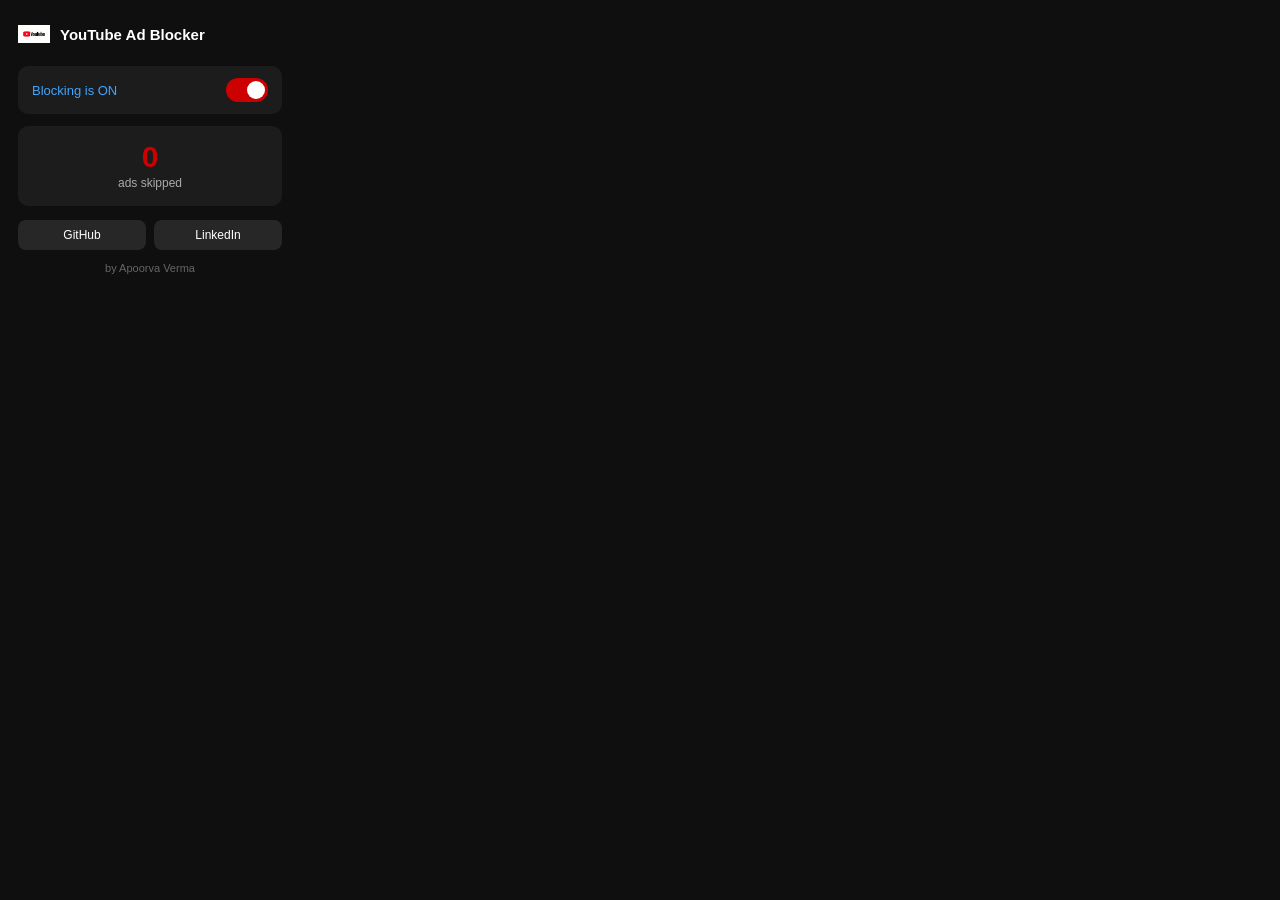
<file: popup.html>
<!DOCTYPE html>
<html lang="en">
<head>
  <meta charset="utf-8" />
  <meta name="viewport" content="width=device-width, initial-scale=1" />
  <title>YouTube Ad Blocker</title>
  <link rel="stylesheet" href="popup.css" />
</head>
<body>
  <div class="card">
    <div class="brand">
      <img class="logo" src="images/logo.webp" alt="logo" />
      <h1>YouTube Ad Blocker</h1>
    </div>

    <div class="row">
      <span id="status" class="status on">Blocking is ON</span>
      <label class="switch">
        <input type="checkbox" id="toggle" checked />
        <span class="slider"></span>
      </label>
    </div>

    <div class="stat">
      <span class="stat-num" id="count">0</span>
      <span class="stat-label">ads skipped</span>
    </div>

    <div class="links">
      <a href="https://github.com/apoorva-01" target="_blank" rel="noopener">GitHub</a>
      <a href="https://www.linkedin.com/in/apoorva0510/" target="_blank" rel="noopener">LinkedIn</a>
    </div>
    <p class="by">by Apoorva Verma</p>
  </div>

  <script src="popup.js"></script>
</body>
</html>
</file>
<file: popup.css>
* { box-sizing: border-box; margin: 0; padding: 0; }

body {
  width: 300px;
  font-family: "Segoe UI", Roboto, -apple-system, sans-serif;
  background: #0f0f0f;
  color: #fff;
}

.card { padding: 18px; }

.brand {
  display: flex;
  align-items: center;
  gap: 10px;
  margin-bottom: 16px;
}

.logo { width: 32px; height: 32px; object-fit: contain; }

h1 { font-size: 15px; font-weight: 600; }

.row {
  display: flex;
  align-items: center;
  justify-content: space-between;
  background: #1c1c1c;
  padding: 12px 14px;
  border-radius: 10px;
  margin-bottom: 12px;
}

.status { font-size: 13px; font-weight: 500; }
.status.on { color: #3ea6ff; }
.status.off { color: #888; }

/* toggle switch */
.switch { position: relative; display: inline-block; width: 42px; height: 24px; }
.switch input { opacity: 0; width: 0; height: 0; }
.slider {
  position: absolute;
  cursor: pointer;
  inset: 0;
  background: #555;
  border-radius: 24px;
  transition: 0.2s;
}
.slider::before {
  content: "";
  position: absolute;
  height: 18px;
  width: 18px;
  left: 3px;
  bottom: 3px;
  background: #fff;
  border-radius: 50%;
  transition: 0.2s;
}
input:checked + .slider { background: #cc0000; }
input:checked + .slider::before { transform: translateX(18px); }

.stat {
  display: flex;
  flex-direction: column;
  align-items: center;
  background: #1c1c1c;
  padding: 16px;
  border-radius: 10px;
  margin-bottom: 14px;
}
.stat-num { font-size: 30px; font-weight: 700; color: #cc0000; line-height: 1; }
.stat-label { font-size: 12px; color: #aaa; margin-top: 4px; }

.links {
  display: flex;
  gap: 8px;
  justify-content: center;
}
.links a {
  flex: 1;
  text-align: center;
  padding: 8px;
  font-size: 12px;
  color: #fff;
  text-decoration: none;
  background: #272727;
  border-radius: 8px;
  transition: background 0.15s;
}
.links a:hover { background: #3a3a3a; }

.by {
  text-align: center;
  font-size: 11px;
  color: #666;
  margin-top: 12px;
}
</file>
